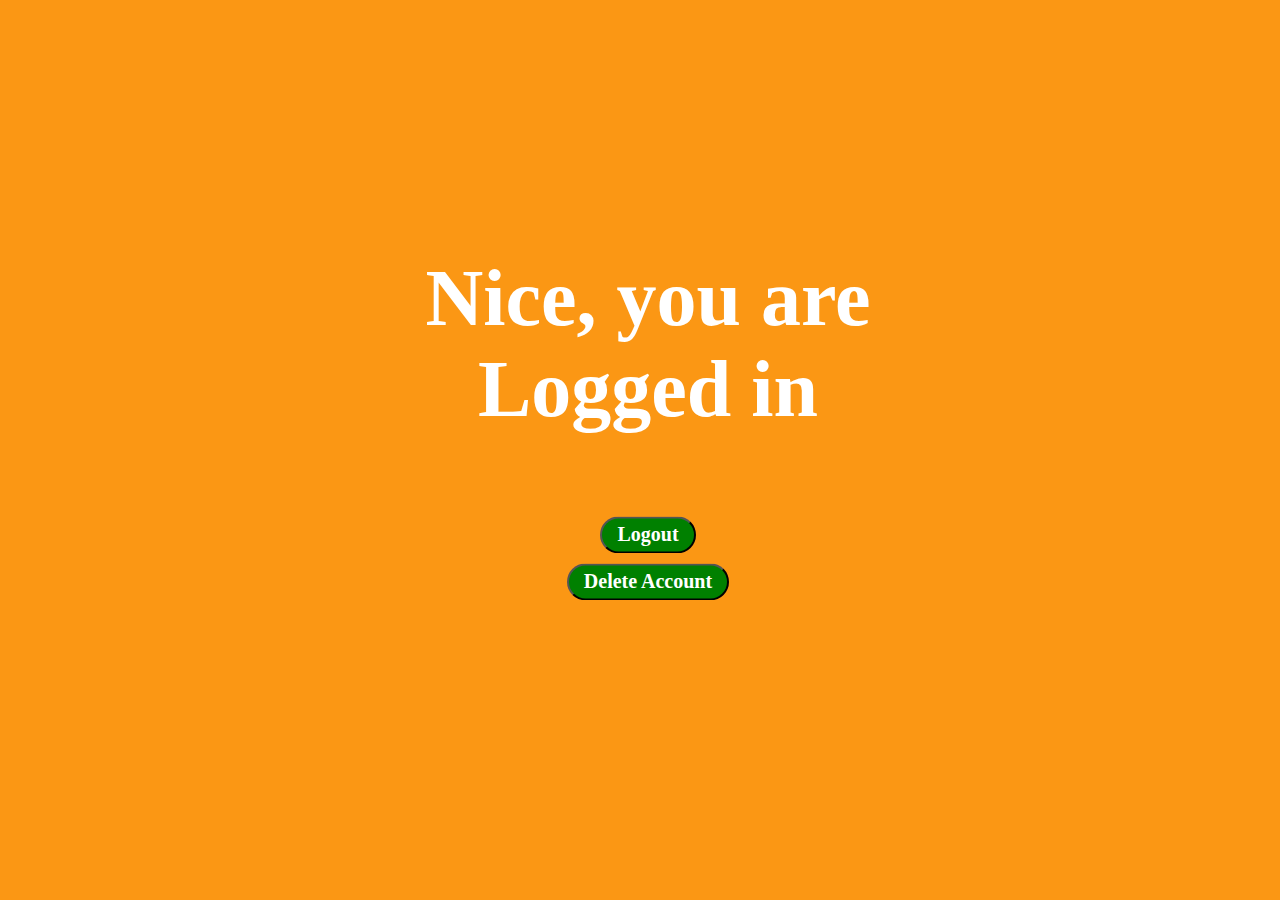
<file: logedin.html>
<!doctype html>
<html>
	<head>
		<meta charset="utf-8">
		<title>Logedin</title>
		<link rel="icon" href="icon.png">
		<link rel="stylesheet" href="logedin.css">
		<script src="logedin.js"></script>
	</head>
	<body>
		<h1 id="heading">Nice, you are Logged in</h1>
		</br>
		<button type="button" id="check" onClick="logout()">Logout</button>
		</br>
		<button type="button" id="check" onClick="deleteAccount()">Delete Account</button>
	</body>
</html>
</file>
<file: logedin.css>
body{
	background-color: #fb9714;
	
	position: absolute;
	top: 50%;
	left: 50%;
	transform: translate(-50%, -50%);
	text-align: center;
	margin-top: -50px;
}
h1{
	font-family: Brush Script MT;
	font-size: 80px;
	color: #fff;
}
button{
	background-color: green;
	color: #fff;
	margin-top: 10px;
	border-radius: 20px;
	font-weight: bold;
	font-family: Comic Sans MS;
	font-size: 20px;
	
	padding: 5px;
	padding-left: 15px;
	padding-right: 15px;
}
</file>
